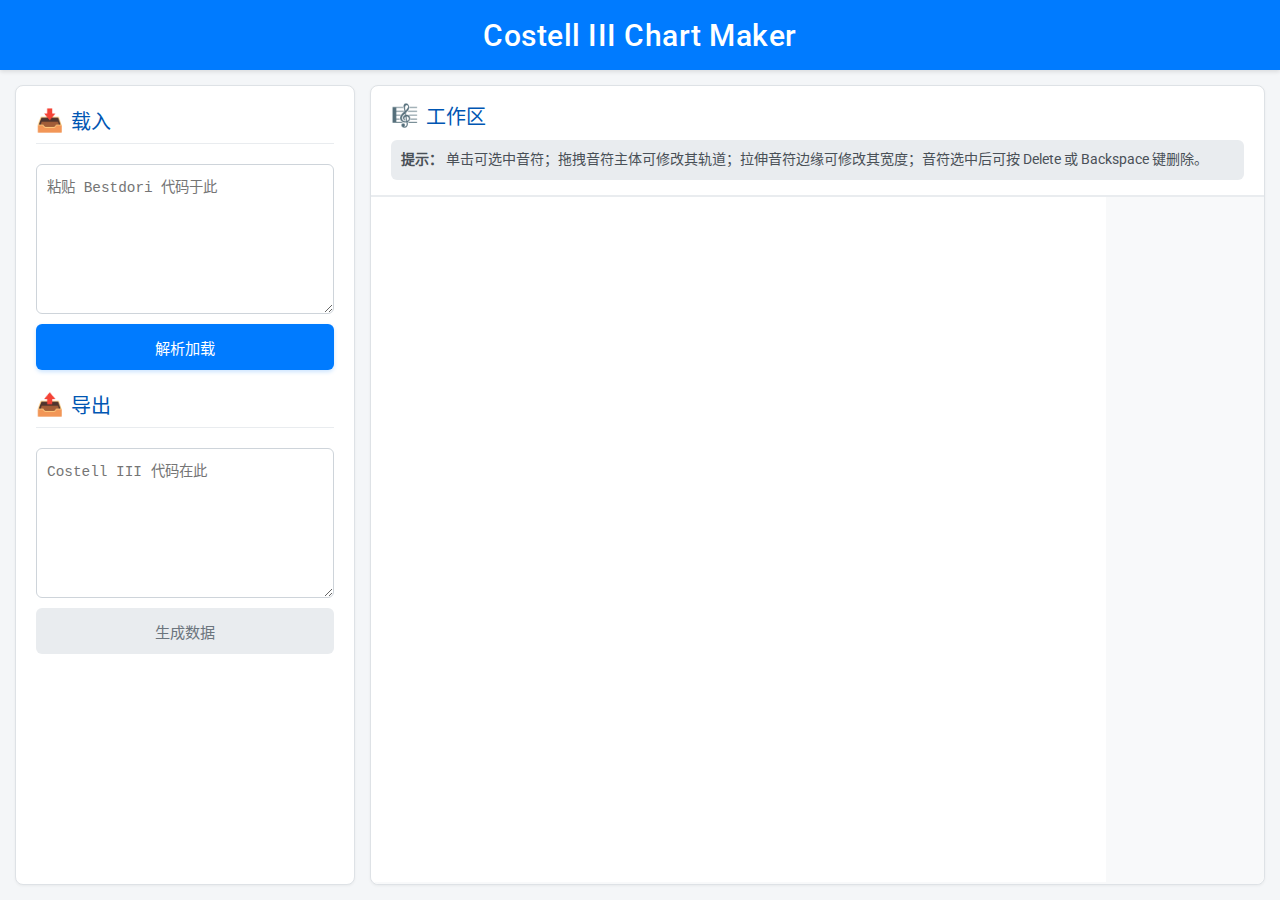
<file: pro_tool/index.html>
<!DOCTYPE html>
<html lang="zh-CN">
<head>
    <meta charset="UTF-8">
    <meta name="viewport" content="width=device-width, initial-scale=1.0">
    <title>Costell III 谱面制作</title>
    <link href="https://fonts.font.im/css2?family=Roboto:wght@300;400;500;700&display=swap" rel="stylesheet">
    <link rel="stylesheet" href="editor.css">
</head>
<body>
    <header>
        <h1>Costell III Chart Maker</h1>
    </header>

    <main class="editor-layout">
        <aside class="io-panel">
            <div class="panel-section">
                <h2><span class="icon">📥</span> 载入</h2>
                <textarea id="bandoriJsonInput" rows="8" placeholder="粘贴 Bestdori 代码于此"></textarea>
                <button id="parseButton" class="primary-button">解析加载</button>
            </div>

            <div class="panel-section">
                <h2><span class="icon">📤</span> 导出</h2>
                <textarea id="costellJsonOutput" rows="8" readonly placeholder="Costell III 代码在此"></textarea>
                <button id="exportButton" class="secondary-button">生成数据</button>
            </div>
            <p id="statusMessage" class="status-message"></p>
        </aside>

        <section class="chart-panel">
            <div class="chart-header">
                <h2><span class="icon">🎼</span> 工作区</h2>
                <div class="editor-controls">
                    <p><strong>提示：</strong> 单击可选中音符；拖拽音符主体可修改其轨道；拉伸音符边缘可修改其宽度；音符选中后可按 Delete 或 Backspace 键删除。</p>
                </div>
            </div>
            <div id="canvasWrapper" class="canvas-wrapper">
                <canvas id="chartCanvas"></canvas>
            </div>
        </section>
    </main>

    <script src="editor.js"></script>
</body>
</html>
</file>
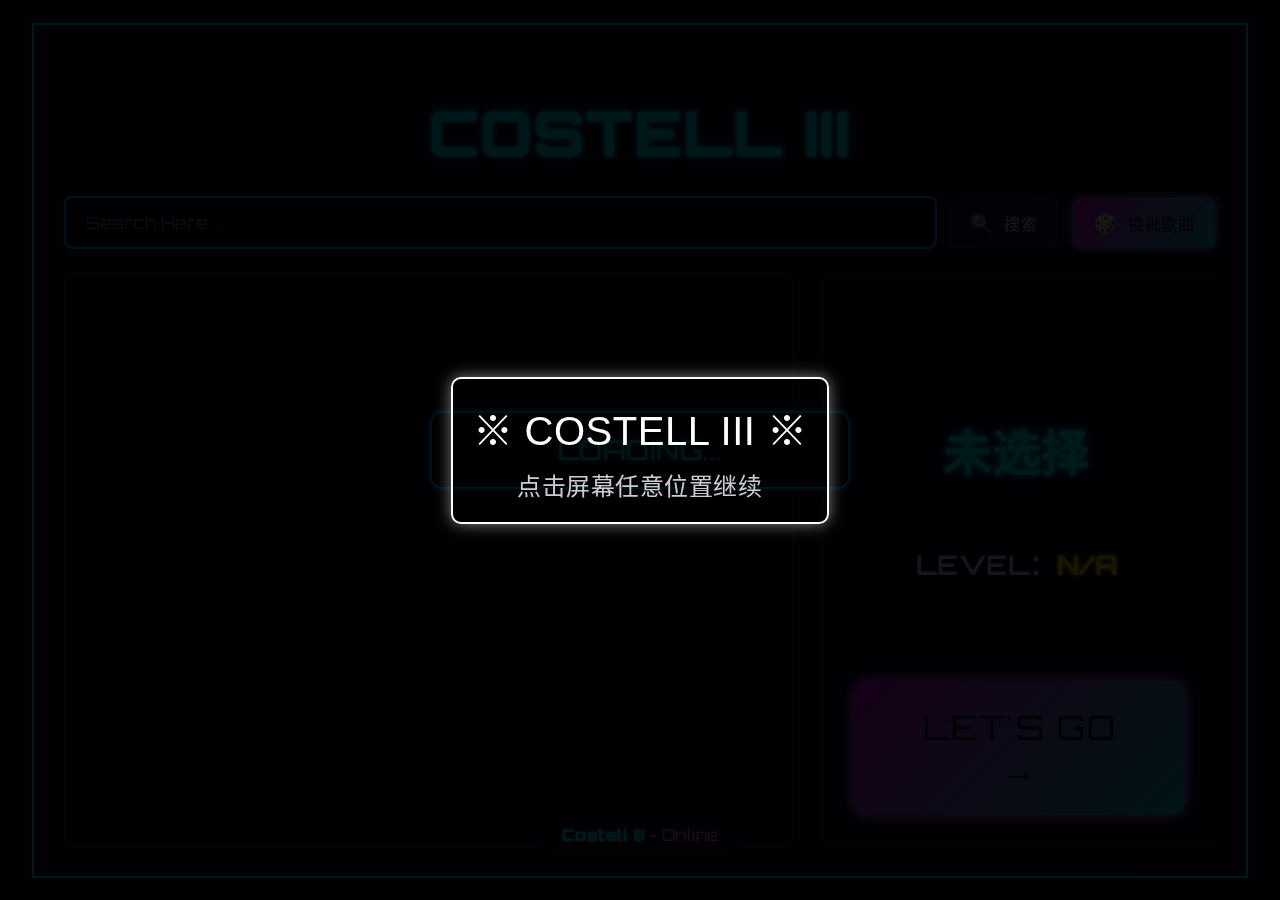
<file: choose.html>
<!DOCTYPE html>
<html lang="zh-CN">
<head>
    <meta charset="UTF-8">
    <meta name="viewport" content="width=device-width, initial-scale=1.0">
    <title>Costell III</title>
    <link rel="icon" href="assets\icons\icon32.ico" type="image/x-icon">
    <link rel="stylesheet" href="choose.css">
</head>
<body>
    <div class="background-elements">
        <div class="glow-particle glow-particle-1"></div>
        <div class="glow-particle glow-particle-2"></div>
    </div>

    <div id="app-container">
        <h1 class="title">Costell III</h1>

        <div id="controls-panel">
            <div class="search-area">
                <input type="text" id="search-input" placeholder="Search Here ...">
                <button id="search-button" class="control-button"><span class="icon">🔍</span> 搜索</button>
                <button id="clear-search-button" class="control-button hidden"><span class="icon">✖</span> 重写</button>
            </div>
            <button id="random-select-button" class="control-button main-action-button"><span class="icon">🎲</span> 换批歌曲</button>
        </div>

        <div id="song-select-panel">
            <div id="song-list-container">
                <div id="loading-message" class="state-message">LOADING...</div>
                <div id="error-message" class="state-message hidden"></div>
                <div id="no-results-message" class="state-message hidden"></div>
                <div id="random-pool-reset-message" class="state-message hidden"></div>
                <div id="song-list"></div>
            </div>

            <div id="selected-song-details">
                <div class="details-text-wrapper">
                    <h2 id="selected-song-name" class="glow-text">未选择</h2>
                    <p id="selected-song-artist" class="faint-text"></p>
                    <div class="level-display">
                        LEVEL：<span id="selected-song-level" class="glow-level-text">N/A</span>
                    </div>
                </div>
                <button id="start-game-button" class="glow-button" disabled>LET'S GO →</button>
            </div>
        </div>
        <div class="controls-info"><span class="key-glow">Costell III</span> - Online</div>
    </div>

    <audio id="song-preview" loop></audio>

    <script src="choose.js"></script>
</body>
</html>
</file>
<file: pro_tool/editor.css>
/* editor.css */

/* --- 基础与重置 --- */
* {
    box-sizing: border-box;
    margin: 0;
    padding: 0;
}

html {
    font-size: 16px;
}

body {
    height: 100vh;
    font-family: 'Roboto', 'Segoe UI', Tahoma, Geneva, Verdana, sans-serif;
    background-color: #f4f6f8; /* 页面背景色 */
    color: #333; /* 默认文字颜色 */
    overflow: hidden; /* 防止body出现滚动条 */
    display: flex;
    flex-direction: column;
}

/* --- 自定义滚动条 (Webkit内核浏览器) --- */
::-webkit-scrollbar {
    width: 10px;
    height: 10px;
}
::-webkit-scrollbar-track {
    background: #e9ecef;
    border-radius: 10px;
}
::-webkit-scrollbar-thumb {
    background: #adb5bd;
    border-radius: 10px;
    border: 2px solid #e9ecef;
}
::-webkit-scrollbar-thumb:hover {
    background: #868e96;
}

/* --- 头部区域 --- */
header {
    background-color: #007bff; /* 主题蓝 */
    color: white;
    padding: 18px 25px;
    text-align: center;
    box-shadow: 0 2px 4px rgba(0,0,0,0.1);
    height: 70px;
    display: flex;
    align-items: center;
    justify-content: center;
    z-index: 10; /*确保在最上层*/
}

header h1 {
    margin: 0;
    font-size: 1.9em;
    font-weight: 500;
    letter-spacing: 0.5px;
}

/* --- 主要布局容器 --- */
.editor-layout {
    display: flex;
    flex-grow: 1; /* 占据剩余垂直空间 */
    padding: 15px;
    gap: 15px;
    overflow: hidden; /* 防止内部元素溢出导致滚动 */
}

/* --- 输入/输出面板 --- */
.io-panel {
    flex: 0 0 340px; /* 固定宽度 */
    display: flex;
    flex-direction: column;
    gap: 20px;
    padding: 20px;
    background-color: #ffffff;
    border: 1px solid #dee2e6;
    border-radius: 8px;
    box-shadow: 0 1px 3px rgba(0,0,0,0.05);
    overflow-y: auto; /* 内容超出时内部滚动 */
}

.panel-section {
    display: flex;
    flex-direction: column;
    gap: 10px;
}

h2 {
    font-size: 1.25em;
    font-weight: 500;
    color: #0056b3; /* 标题颜色 */
    margin-bottom: 10px;
    padding-bottom: 8px;
    border-bottom: 1px solid #e9ecef;
    display: flex;
    align-items: center;
}

h2 .icon {
    margin-right: 8px;
    font-size: 1.1em;
    color: #007bff;
}

/* --- 文本输入域 --- */
textarea {
    width: 100%;
    padding: 10px;
    border: 1px solid #ced4da;
    border-radius: 6px;
    background-color: #ffffff;
    color: #495057;
    font-family: 'Consolas', 'Courier New', monospace;
    font-size: 0.9em;
    resize: vertical;
    min-height: 120px;
    transition: border-color 0.2s ease, box-shadow 0.2s ease;
}

textarea:focus {
    outline: none;
    border-color: #80bdff;
    box-shadow: 0 0 0 0.2rem rgba(0,123,255,.25);
}

/* --- 按钮样式 --- */
button {
    padding: 12px 18px;
    border: none;
    border-radius: 6px;
    cursor: pointer;
    transition: background-color 0.2s ease, transform 0.1s ease;
    font-size: 0.95em;
    font-weight: 500;
}
button:active {
    transform: translateY(1px);
}

.primary-button {
    background-color: #007bff;
    color: white;
    box-shadow: 0 2px 4px rgba(0,123,255,0.2);
}
.primary-button:hover {
    background-color: #0056b3;
}

.secondary-button {
    background-color: #6c757d;
    color: white;
    box-shadow: 0 2px 4px rgba(108,117,125,0.2);
}
.secondary-button:hover {
    background-color: #545b62;
}

button:disabled {
    background-color: #e9ecef;
    color: #6c757d;
    cursor: not-allowed;
    box-shadow: none;
    transform: none;
}

/* --- 谱面编辑面板 --- */
.chart-panel {
    flex: 1; /* 占据剩余水平空间 */
    display: flex;
    flex-direction: column;
    background-color: #ffffff;
    border: 1px solid #dee2e6;
    border-radius: 8px;
    box-shadow: 0 1px 3px rgba(0,0,0,0.05);
    padding: 0; /* 内边距由子元素控制 */
    overflow: hidden; /* 防止内部元素溢出 */
}

.chart-header {
    padding: 15px 20px;
    border-bottom: 1px solid #e9ecef;
}

.chart-header h2 {
    margin-bottom: 10px;
    padding-bottom: 0;
    border-bottom: none;
}

.editor-controls {
    padding: 10px;
    background-color: #e9ecef;
    border-radius: 6px;
    font-size: 0.88em;
    color: #495057;
}
.editor-controls p {
    margin: 0;
    line-height: 1.4;
}

/* --- Canvas 容器 --- */
#canvasWrapper {
    flex-grow: 1; /* 占据谱面编辑面板剩余垂直空间 */
    width: 100%;
    overflow: auto; /* Canvas超出时显示滚动条 */
    background-color: #f8f9fa; /* Canvas外部背景 */
    position: relative;
    border-bottom-left-radius: 8px;
    border-bottom-right-radius: 8px;
    border-top: 1px solid #e9ecef; /* 与上方区域的分割线 */
}

#chartCanvas {
    display: block; /* 移除Canvas下方默认空隙 */
    background-color: #ffffff; /* Canvas绘制区域背景 */
    cursor: default;
}

/* --- 状态消息提示 --- */
.status-message {
    margin-top: auto; /* 尝试推到底部 */
    font-weight: 500;
    font-size: 0.9em;
    padding: 12px;
    border-radius: 6px;
    text-align: center;
    word-wrap: break-word;
    border: 1px solid transparent;
}

.status-success {
    background-color: #d4edda;
    color: #155724;
    border-color: #c3e6cb;
}

.status-error {
    background-color: #f8d7da;
    color: #721c24;
    border-color: #f5c6cb;
}
</file>
<file: choose.css>
/* IMPORT Orbitron FONT */
@import url('https://fonts.font.im/css2?family=Orbitron:wght@400;700&display=swap');

/* ==========================================================================
   Global Styles & Base
   ========================================================================== */
html, body {
    margin: 0;
    padding: 0;
    width: 100vw;
    height: 100vh;
    overflow-x: hidden; /* Prevent horizontal scrollbar on body */
    font-family: 'Orbitron', 'Segoe UI', Tahoma, Geneva, Verdana, sans-serif;
    background: linear-gradient(135deg, #0d0d25, #0a0a20);
    color: #e0e0ff;
    display: flex;
    justify-content: center;
    align-items: center;
    letter-spacing: 0.5px;
    position: relative;
    box-sizing: border-box;
}

*, *::before, *::after {
    box-sizing: inherit;
}

/* ==========================================================================
   Background Elements
   ========================================================================== */
.background-elements {
    position: absolute;
    top: 0;
    left: 0;
    width: 100%;
    height: 100%;
    overflow: hidden; /* Crucial for particle shadow clipping */
    pointer-events: none;
    z-index: 0;
}

.glow-particle {
    position: absolute;
    border-radius: 50%;
    background-color: rgba(0, 255, 255, 0.01);
    box-shadow: 0 0 20px 10px rgba(0, 255, 255, 0.025);
    opacity: 0.08;
    animation: floating-glow 60s infinite alternate ease-in-out;
    will-change: transform, opacity;
}

.glow-particle-1 { width: 100px; height: 100px; top: 45%; left: 1%; animation-delay: 0s; }
.glow-particle-2 {
    width: 160px; height: 160px; bottom: 40%; right: 1%; animation-delay: 30s;
    background-color: rgba(255, 0, 255, 0.01);
    box-shadow: 0 0 20px 10px rgba(255, 0, 255, 0.025);
}

/* ==========================================================================
   Main Application Container
   ========================================================================== */
#app-container {
    display: flex;
    flex-direction: column;
    width: 95vw;
    height: 95vh;
    max-width: 1700px;
    max-height: 950px;
    padding: 40px;
    background-color: rgba(10, 10, 30, 0.96);
    border: 2px solid #00eaff;
    box-shadow: 0 0 6px rgba(0, 234, 255, 0.1), 0 0 10px rgba(255, 0, 255, 0.05);
    position: relative;
    z-index: 1;
    animation: app-border-pulse 4.5s infinite alternate ease-in-out;
}

/* ==========================================================================
   Typography & Headings
   ========================================================================== */
.title {
    font-size: 4.2em;
    font-weight: 700;
    color: #00eaff;
    text-shadow: 0 0 3px #00ffff, 0 0 5px #00eaff, 0 0 8px #00aaff;
    margin-bottom: 35px;
    text-transform: uppercase;
    letter-spacing: 2.5px;
    text-align: center;
    animation: text-pulse 3.5s infinite alternate ease-in-out;
    will-change: text-shadow;
    flex-shrink: 0; /* Prevent title from being squashed */
}

/* ==========================================================================
   Controls Panel (Search & Buttons)
   ========================================================================== */
#controls-panel {
    display: flex;
    justify-content: space-between;
    align-items: center;
    width: 100%;
    margin-bottom: 35px;
    gap: 20px;
    flex-wrap: wrap;
    flex-shrink: 0; /* Prevent controls from being squashed */
}

.search-area {
    display: flex;
    flex-grow: 1;
    gap: 12px;
    min-width: 400px;
    align-items: center;
}

#search-input {
    flex-grow: 1;
    padding: 15px 22px;
    border: 2px solid #00aaff;
    border-radius: 8px;
    background-color: rgba(0, 0, 30, 0.8);
    color: #e0e0ff;
    font-family: 'Orbitron', sans-serif;
    font-size: 1.15em;
    outline: none;
    transition: all 0.2s ease;
    box-shadow: inset 0 0 5px rgba(0, 200, 255, 0.15);
    min-width: 0; /* Allow shrinking if space is tight */
}

#search-input::placeholder { color: #a0a0d0; opacity: 0.8; }

#search-input:focus {
    border-color: #00ffff;
    box-shadow: inset 0 0 7px rgba(0, 255, 255, 0.25), 0 0 7px rgba(0, 255, 255, 0.15);
}

/* Common Button Style */
.control-button {
    padding: 14px 22px;
    border: none;
    border-radius: 8px;
    cursor: pointer;
    font-family: 'Orbitron', sans-serif;
    font-size: 1.1em;
    text-transform: uppercase;
    letter-spacing: 0.8px;
    transition: all 0.2s ease;
    display: flex;
    align-items: center;
    justify-content: center;
    gap: 10px;
    color: #e0e0ff;
    background: linear-gradient(135deg, #15153a, #202050);
    border: 1px solid rgba(0, 255, 255, 0.15);
    box-shadow: 0 0 3px rgba(0, 255, 255, 0.08);
    white-space: nowrap;
    will-change: transform, box-shadow;
    flex-shrink: 0; /* Prevent buttons from shrinking too much */
}

.control-button .icon { font-size: 1.15em; line-height: 1; }

.control-button:hover {
    background: linear-gradient(135deg, #25255a, #303070);
    border-color: #00ffff;
    box-shadow: 0 0 6px rgba(0, 255, 255, 0.2);
    transform: translateY(-1px);
}

.control-button:active {
    transform: translateY(0);
    box-shadow: inset 0 0 3px rgba(0, 255, 255, 0.1);
}

/* Main Action Button (e.g., Random) */
.main-action-button {
    background: linear-gradient(135deg, #e600e6, #00cccc);
    color: #0a0a20;
    text-shadow: 0 0 1px rgba(0,0,0,0.1);
    box-shadow: 0 0 6px #e600e6, 0 0 10px #00cccc;
}

.main-action-button:hover {
    background: linear-gradient(135deg, #d900d9, #00b3b3);
    box-shadow: 0 0 10px #e600e6, 0 0 18px #00cccc;
    transform: translateY(-2px);
}

.main-action-button:active {
    box-shadow: 0 0 3px #e600e6, 0 0 7px #00cccc;
    transform: translateY(0);
}

/* ==========================================================================
   Song Selection Area (List & Details)
   ========================================================================== */
#song-select-panel {
    display: flex;
    width: 100%;
    flex-grow: 1; /* Takes remaining vertical space in #app-container */
    gap: 40px;
    justify-content: center;
    align-items: stretch; /* Children fill height */
    min-height: 0; /* Essential for flex-grow in a column parent */
}

/* Song List (Left Panel) */
#song-list-container {
    flex: 2; /* Default proportion */
    background-color: rgba(0, 0, 20, 0.7);
    border: 1px solid rgba(0, 200, 255, 0.3);
    border-radius: 8px;
    padding: 25px;
    box-shadow: inset 0 0 5px rgba(0, 234, 255, 0.1), 0 0 5px rgba(0, 234, 255, 0.1);
    overflow-y: auto;
    overflow-x: hidden;
    scrollbar-width: thin;
    scrollbar-color: #00eaff #00001a;
    display: flex;
    flex-direction: column;
    min-width: 0; /* Allow shrinking */
}

/* Individual Song Item */
.song-item {
    display: flex;
    align-items: center;
    padding: 20px;
    margin-bottom: 15px;
    background-color: rgba(20, 20, 50, 0.5);
    border: 1px solid rgba(50, 50, 100, 0.5);
    border-radius: 10px;
    cursor: pointer;
    transition: background-color 0.2s ease, border-color 0.2s ease, transform 0.2s ease, box-shadow 0.2s ease;
    position: relative;
    will-change: transform, background-color, border-color, box-shadow;
    flex-shrink: 0; /* Prevent items from shrinking excessively */
}

.song-item:last-child { margin-bottom: 0; }

.song-item::after { /* Hover/Selected shine effect element */
    content: '';
    position: absolute;
    top: 0; left: 0;
    width: 100%; height: 100%;
    border-radius: 10px;
    background: linear-gradient(45deg, transparent, rgba(0, 234, 255, 0.02), transparent);
    pointer-events: none;
    transition: opacity 0.3s ease;
    opacity: 0;
    z-index: 1;
}

.song-item:hover {
    background-color: rgba(30, 30, 70, 0.7);
    border-color: #00eaff;
    transform: translateY(-3px);
    box-shadow: 0 0 10px rgba(0, 234, 255, 0.2), inset 0 0 3px rgba(0, 234, 255, 0.08);
}

.song-item.selected {
    background: linear-gradient(90deg, rgba(0, 200, 255, 0.1), rgba(0, 100, 255, 0.03));
    border-color: #00eaff;
    box-shadow: 0 0 12px #00eaff, 0 0 20px rgba(0, 234, 255, 0.2), inset 0 0 4px #00ffff;
    color: #f0f8ff;
    transform: scale(1.008);
}

.song-item.selected::after {
    opacity: 1;
    animation: shine 1.8s infinite linear;
}

.song-cover {
    width: 120px; height: 120px;
    min-width: 120px; min-height: 120px; /* Prevent squashing */
    border-radius: 10px;
    margin-right: 25px;
    border: 3px solid rgba(0, 234, 255, 0.4);
    box-shadow: 0 0 8px rgba(0, 234, 255, 0.3), inset 0 0 3px rgba(255,255,255,0.15);
    object-fit: cover;
    transition: all 0.3s ease;
    will-change: transform, box-shadow, border-color;
    flex-shrink: 0;
}

.song-item.selected .song-cover {
    border-color: #00ffff;
    box-shadow: 0 0 18px #00ffff, 0 0 30px rgba(0,255,255,0.5), inset 0 0 6px rgba(255,255,255,0.4);
    transform: scale(1.05);
}

.song-info {
    flex-grow: 1;
    display: flex;
    flex-direction: column;
    min-width: 0; /* Allow text to ellipsis */
}

.song-title, .song-artist {
    white-space: nowrap;
    overflow: hidden;
    text-overflow: ellipsis;
}

.song-title {
    font-size: 1.7em;
    font-weight: 700;
    color: #e0e0ff;
    text-shadow: 0 0 3px rgba(224, 224, 255, 0.2), 0 0 4px rgba(224, 224, 255, 0.08);
    line-height: 1.2;
}

.song-artist { font-size: 1em; color: #b0b0dd; margin-top: 5px; }
.song-level { font-size: 1.3em; font-weight: 700; color: #d8d8ff; margin-top: 10px; }
.song-level span { color: #00ffdd; text-shadow: 0 0 3px #00ffdd, 0 0 5px rgba(0, 255, 221, 0.2); }

/* Selected Song Details (Right Panel) */
#selected-song-details {
    flex: 1; /* Default proportion */
    background-color: rgba(0, 0, 20, 0.7);
    border: 1px solid rgba(255, 0, 255, 0.3);
    border-radius: 8px;
    padding: 40px;
    box-shadow: inset 0 0 5px rgba(255, 0, 255, 0.1), 0 0 7px rgba(255, 0, 255, 0.1);
    display: flex;
    flex-direction: column;
    align-items: center;
    min-width: 320px; /* Minimum sensible width, adjust as needed */
    max-width: 500px; /* Maximum sensible width */
    text-align: center;
}

.details-text-wrapper {
    flex-grow: 1; /* Takes available space, pushing button down */
    flex-shrink: 1; /* Can shrink if content is small */
    min-height: 0; /* Allows shrinking below content natural height & enables overflow scroll */
    overflow-y: auto; /* Scroll if text content is too long */
    scrollbar-width: thin;
    scrollbar-color: #ff00ff #00001a; /* Magenta scrollbar for details panel */
    display: flex;
    flex-direction: column;
    justify-content: center;
    align-items: center;
    width: 100%;
    margin-bottom: 20px; /* Space before the Start Game button */
    padding-right: 5px; /* Small padding if scrollbar appears */
}

#selected-song-name {
    font-size: 3.5em;
    font-weight: 700;
    margin-bottom: 10px;
    line-height: 1.2;
    will-change: text-shadow;
    word-break: break-word; /* Wrap long song names */
}
.glow-text { color: #00ffff; text-shadow: 0 0 5px #00ffff, 0 0 8px #00aaff, 0 0 12px #0077ff; }
#selected-song-artist { font-size: 1.4em; color: #b0b0dd; margin-top: 10px; text-shadow: 0 0 2px rgba(176, 176, 221, 0.1); }
.level-display { font-size: 2em; font-weight: 700; color: #d8d8ff; margin-top: 30px; }
.glow-level-text { color: #ffdd00; text-shadow: 0 0 4px #ffdd00, 0 0 6px rgba(255, 221, 0, 0.25); }

/* Start Game Button */
.glow-button {
    padding: 30px 60px;
    font-size: 2.4em;
    font-family: 'Orbitron', sans-serif;
    background: linear-gradient(135deg, #e600e6, #00cccc);
    color: #0a0a20;
    border: none;
    border-radius: 12px;
    cursor: pointer;
    transition: all 0.3s ease;
    text-transform: uppercase;
    letter-spacing: 2px;
    box-shadow: 0 0 7px #e600e6, 0 0 12px #00cccc, 0 0 20px #e600e6;
    text-shadow: 0 0 2px rgba(0, 0, 0, 0.3);
    min-width: 300px;
    will-change: transform, box-shadow;
    align-self: center;
    flex-shrink: 0; /* Button should not shrink */
}
.glow-button:hover:not(:disabled) {
    transform: scale(1.02);
    box-shadow: 0 0 10px #e600e6, 0 0 20px #00cccc, 0 0 35px #e600e6, inset 0 0 10px rgba(255,255,255,0.3);
}
.glow-button:active:not(:disabled) {
    transform: scale(0.99);
    box-shadow: 0 0 4px #e600e6, 0 0 8px #00cccc, 0 0 12px #e600e6, inset 0 0 4px rgba(255,255,255,0.2);
}

/* ==========================================================================
   Auxiliary & State Messages
   ========================================================================== */
.controls-info {
    position: absolute;
    bottom: 30px;
    left: 50%;
    transform: translateX(-50%);
    font-size: 1.05em;
    color: #b0b0dd;
    background-color: rgba(20, 0, 40, 0.7);
    padding: 12px 25px;
    border-radius: 8px;
    border: 1px solid rgba(255,0,255,0.2);
    text-shadow: 0 0 3px #ff00ff, 0 0 5px rgba(255, 0, 255, 0.1);
    white-space: nowrap;
    transition: all 0.3s ease;
    animation: pulse-info 3.5s infinite alternate ease-in-out;
    will-change: text-shadow, box-shadow;
    z-index: 2; /* Above particles, within app-container */
}
.key-glow { color: #00ffff; text-shadow: 0 0 3px #00ffff, 0 0 5px #00ffff30; font-weight: bold; }

.state-message { /* General class for messages like "Loading", "Error", etc. */
    position: absolute;
    top: 50%; left: 50%;
    transform: translate(-50%, -50%);
    font-size: 1.9em;
    color: #00eaff;
    text-shadow: 0 0 4px #00eaff, 0 0 7px rgba(0, 234, 255, 0.2);
    text-align: center;
    padding: 25px 35px;
    background-color: rgba(0, 0, 15, 0.9);
    border-radius: 12px;
    border: 2px solid #00aaff;
    width: 60%;
    max-width: 500px;
    box-shadow: 0 0 5px #00aaff, 0 0 10px rgba(0, 170, 255, 0.25);
    z-index: 10; /* Above most other content */
    animation: fade-in-scale 0.5s ease-out forwards;
}
#error-message { color: #ff4444; text-shadow: 0 0 4px #ff4444, 0 0 7px rgba(255, 68, 68, 0.2); border-color: #ff4444; box-shadow: 0 0 5px #ff4444, 0 0 10px rgba(255, 68, 68, 0.25); }
#no-results-message { color: #ffaa00; text-shadow: 0 0 4px #ffaa00, 0 0 7px rgba(255, 170, 0, 0.2); border-color: #ffaa00; box-shadow: 0 0 5px #ffaa00, 0 0 10px rgba(255, 170, 0, 0.25); }
#random-pool-reset-message { color: #00ffaa; text-shadow: 0 0 4px #00ffaa, 0 0 7px rgba(0, 255, 170, 0.2); border-color: #00ffaa; box-shadow: 0 0 5px #00ffaa, 0 0 10px rgba(0, 255, 170, 0.25); }

.hidden { display: none !important; opacity: 0 !important; visibility: hidden !important; }

/* ==========================================================================
   Animations
   ========================================================================== */
@keyframes floating-glow {
    0%, 100% { transform: translate(0, 0); opacity: 0.08; }
    25% { transform: translate(3vw, 1.5vh) scale(1.002); opacity: 0.07; }
    50% { transform: translate(-1.5vw, 0.5vh) scale(0.998); opacity: 0.09; }
    75% { transform: translate(0.5vw, -2.5vh) scale(1.001); opacity: 0.075; }
}
@keyframes app-border-pulse {
    0% { border-color: #00eaff; box-shadow: 0 0 8px rgba(0, 234, 255, 0.15), 0 0 15px rgba(255, 0, 255, 0.08); }
    50% { border-color: #00ffff; box-shadow: 0 0 14px rgba(0, 234, 255, 0.25), 0 0 25px rgba(255, 0, 255, 0.15); }
    100% { border-color: #00eaff; box-shadow: 0 0 8px rgba(0, 234, 255, 0.15), 0 0 15px rgba(255, 0, 255, 0.08); }
}
@keyframes text-pulse {
    0%, 100% { text-shadow: 0 0 3px #00ffff, 0 0 5px #00eaff, 0 0 8px #00aaff; }
    50% { text-shadow: 0 0 5px #00ffff, 0 0 10px #00eaff, 0 0 15px #00aaff, 0 0 20px rgba(0, 200, 255, 0.08); }
}
@keyframes shine { /* For selected song item */
    0% { background: linear-gradient(45deg, transparent, rgba(0, 234, 255, 0.02), transparent); transform: translateX(-100%); }
    50% { background: linear-gradient(45deg, transparent, rgba(0, 234, 255, 0.08), transparent); transform: translateX(0%); }
    100% { background: linear-gradient(45deg, transparent, rgba(0, 234, 255, 0.02), transparent); transform: translateX(100%); }
}
@keyframes pulse-info { /* For .controls-info */
    0%, 100% { text-shadow: 0 0 3px #ff00ff, 0 0 5px rgba(255, 0, 255, 0.1); box-shadow: 0 0 3px rgba(255,0,255,0.15); }
    50% { text-shadow: 0 0 4px #ff00ff, 0 0 7px rgba(255, 0, 255, 0.15); box-shadow: 0 0 4px rgba(255,0,255,0.2); }
}
@keyframes fade-in-scale { /* For .state-message */
    from { opacity: 0; transform: translate(-50%, -50%) scale(0.9); }
    to { opacity: 1; transform: translate(-50%, -50%) scale(1); }
}

/* ==========================================================================
   Responsive Design - Media Queries
   ========================================================================== */

/* Large Desktops & Laptops */
@media (min-width: 1301px) {
    /* Default styles generally cover this, specific overrides if needed */
}

/* Medium Desktops / Laptops / Large Tablets Landscape */
@media (max-width: 1300px) {
    #app-container { padding: 30px; }
    .title { font-size: 3.8em; margin-bottom: 25px; }
    #controls-panel { margin-bottom: 25px; gap: 15px; }
    .search-area { min-width: 320px; }
    #search-input { padding: 14px 20px; font-size: 1.05em; }
    .control-button { padding: 12px 20px; font-size: 1em; }
    #song-select-panel { gap: 30px; }
    #song-list-container { padding: 20px; flex-basis: 65%; flex-grow: 7; /* Emphasize left panel */ }
    .song-item { padding: 18px; margin-bottom: 12px; }
    .song-cover { width: 100px; height: 100px; min-width: 100px; min-height: 100px; margin-right: 20px; }
    .song-title { font-size: 1.6em; } .song-artist { font-size: 0.95em; } .song-level { font-size: 1.2em; }
    #selected-song-details { padding: 30px; min-width: 300px; flex-basis: 35%; flex-grow: 3; }
    #selected-song-name { font-size: 3.0em; } .song-artist { font-size: 1.25em; } .level-display { font-size: 1.7em; margin-top: 20px; }
    .glow-button { padding: 25px 50px; font-size: 2.1em; min-width: 260px; }
    .controls-info { padding: 10px 20px; font-size: 1em; bottom: 20px; }
    .state-message { font-size: 1.7em; padding: 20px 30px; max-width: 420px; }
}

/* Tablets - Portrait */
@media (max-width: 1024px) and (orientation: portrait) {
    #app-container { padding: 20px; height: auto; min-height: 90vh; /* Allow scrolling if content overflows viewport */ }
    .title { font-size: 2.8em; margin-bottom: 20px; }
    #controls-panel { flex-direction: column; align-items: center; margin-bottom: 20px; gap: 12px; }
    .search-area { flex-direction: column; width: 100%; min-width: unset; align-items: stretch; margin-bottom: 8px; gap: 8px; }
    #search-input { width: 90%; max-width: 400px; margin: 0 auto; font-size: 1em; }
    .control-button { width: 90%; max-width: 400px; margin: 0 auto; padding: 12px 18px; font-size: 0.95em; }
    #song-select-panel { flex-direction: column; align-items: center; gap: 20px; flex-grow: 1; }
    #song-list-container { width: 100%; max-width: 550px; height: auto; max-height: 45vh; padding: 15px; flex-grow: 0; flex-shrink: 1; }
    #selected-song-details { width: 100%; max-width: 550px; min-height: auto; padding: 20px; flex-grow: 0; }
    .details-text-wrapper { margin-bottom: 15px; }
    #selected-song-name { font-size: 2.4em; } .song-artist { font-size: 1.1em; } .level-display { font-size: 1.4em; margin-top: 15px; }
    .glow-button { padding: 18px 35px; font-size: 1.6em; width: 90%; max-width: 380px; margin: 0 auto; }
    .song-item { padding: 15px; margin-bottom: 10px; }
    .song-cover { width: 80px; height: 80px; min-width: 80px; min-height: 80px; margin-right: 15px; }
    .song-title { font-size: 1.25em; } .song-artist { font-size: 0.85em; } .song-level { font-size: 1em; }
    .controls-info { font-size: 0.85em; padding: 8px 15px; bottom: 15px; }
    .state-message { font-size: 1.5em; padding: 15px 25px; max-width: 90%; }
}

/* Tablets - Landscape */
@media (max-width: 1024px) and (orientation: landscape) {
    #app-container { padding: 20px; }
    .title { font-size: 2.8em; margin-bottom: 15px; }
    #controls-panel { flex-direction: row; align-items: center; margin-bottom: 15px; justify-content: space-between; gap: 10px; }
    .search-area { flex-direction: row; width: auto; min-width: 250px; margin-bottom: 0; flex-grow: 1; }
    #search-input { width: auto; max-width: none; margin-bottom: 0; flex-grow: 1; font-size: 0.95em; padding: 12px 18px; }
    .control-button { width: auto; max-width: none; padding: 12px 18px; font-size: 0.9em; }
    #song-select-panel { flex-direction: row; align-items: stretch; gap: 20px; }
    #song-list-container { flex-basis: 60%; flex-grow: 7; padding: 15px; }
    #selected-song-details { flex-basis: 40%; flex-grow: 3; padding: 20px; min-width: 280px; }
    .details-text-wrapper { margin-bottom: 15px; }
    #selected-song-name { font-size: 2.5em; } .song-artist { font-size: 1.1em; } .level-display { font-size: 1.4em; margin-top: 15px;}
    .glow-button { padding: 18px 35px; font-size: 1.6em; width: auto; min-width: 220px; }
    .song-item { padding: 12px; } .song-cover { width: 75px; height: 75px; min-width: 75px; min-height: 75px; margin-right: 15px; }
    .song-title { font-size: 1.2em; } .song-artist { font-size: 0.8em; } .song-level { font-size: 1em; }
    .controls-info { font-size: 0.85em; bottom: 10px; }
    .state-message { font-size: 1.5em; }
}

/* Phones - Portrait */
@media (max-width: 600px) and (orientation: portrait) {
    #app-container { padding: 12px; height: auto; min-height: 90vh; }
    .title { font-size: 2.1em; margin-bottom: 15px; }
    #controls-panel { gap: 10px; margin-bottom: 15px; flex-direction: column; align-items: center; }
    .search-area { gap: 8px; flex-direction: column; width: 100%; align-items: stretch; margin-bottom: 5px; }
    #search-input { padding: 10px 15px; font-size: 0.9em; margin: 0 auto 8px auto; width: 95%; max-width: 300px; }
    .control-button { padding: 10px 15px; font-size: 0.85em; width: 95%; max-width: 300px; margin: 0 auto 5px auto; }
    #song-select-panel { flex-direction: column; align-items: center; gap: 15px; flex-grow: 1; }
    #song-list-container { padding: 10px; max-height: 40vh; width: 100%; max-width: 100%; height: auto; flex-shrink: 1; flex-grow: 0; }
    #selected-song-details { padding: 15px; gap: 10px; width: 100%; max-width: 100%; min-height: auto; flex-grow: 0; }
    .details-text-wrapper { margin-bottom: 10px; }
    #selected-song-name { font-size: 1.8em; } .song-artist { font-size: 0.9em; } .level-display { font-size: 1.1em; margin-top: 10px; }
    .glow-button { padding: 15px 30px; font-size: 1.3em; width: 95%; max-width: 300px; margin: 0 auto; }
    .song-item { padding: 10px; margin-bottom: 8px; }
    .song-cover { width: 60px; height: 60px; min-width: 60px; min-height: 60px; margin-right: 12px;}
    .song-title { font-size: 1.05em; } .song-artist { font-size: 0.75em; } .song-level { font-size: 0.85em; }
    .controls-info { font-size: 0.75em; padding: 6px 10px; bottom: 8px; }
    .state-message { font-size: 1.1em; padding: 10px 15px; width: 90%; }
}

/* Phones - Landscape (use a common upper bound like 812px for devices like iPhone X/11/12 in landscape) */
@media (max-height: 450px) and (max-width: 812px) and (orientation: landscape) { 
    #app-container { padding: 8px; }
    .title { font-size: 1.5em; margin-bottom: 5px; } /* Reduced significantly */
    #controls-panel { flex-direction: row; flex-wrap: nowrap; justify-content: space-around; gap: 5px; margin-bottom: 5px; }
    .search-area { flex-direction: row; width: auto; max-width: 60%; min-width: 150px; flex-grow: 1; }
    #search-input { padding: 6px 8px; font-size: 0.75em; flex-grow: 1; min-width: 100px; }
    .control-button { padding: 6px 8px; font-size: 0.7em; flex-shrink: 0; } /* Allow multiple buttons */
    #song-select-panel { flex-direction: row; gap: 8px; align-items: stretch;}
    #song-list-container { flex-basis: 55%; flex-grow: 2; padding: 8px; }
    #selected-song-details { flex-basis: 45%; flex-grow: 1; padding: 8px; min-width: 160px; }
    .details-text-wrapper { margin-bottom: 5px; padding-right: 3px; }
    #selected-song-name { font-size: 1.1em; line-height: 1.1; margin-bottom: 2px;}
    #selected-song-artist { font-size: 0.7em; margin-top: 1px; }
    .level-display { font-size: 0.8em; margin-top: 5px; }
    .glow-button { padding: 6px 10px; font-size: 0.9em; width: auto; min-width: 100px; }
    .song-item { padding: 5px; margin-bottom: 4px; flex-direction: row; /* Ensure items are rows if cover shrinks a lot */ }
    .song-cover { width: 35px; height: 35px; min-width: 35px; min-height: 35px; margin-right: 5px; border-width: 1px;}
    .song-info { justify-content: center; } /* Better align text if cover is small */
    .song-title { font-size: 0.8em; } .song-artist { font-size: 0.6em; margin-top:1px; } .song-level { font-size: 0.65em; margin-top:2px; }
    .controls-info { display: none; }
    .state-message { font-size: 0.9em; padding: 5px 8px; }
}

/* Very Small Phones - Portrait (e.g. iPhone SE 1st gen) */
@media (max-width: 375px) and (orientation: portrait) { 
    #app-container { padding: 8px; }
    .title { font-size: 1.9em; margin-bottom: 10px; }
    #controls-panel { margin-bottom: 10px; gap: 8px; }
    #search-input { font-size: 0.85em; padding: 8px 12px; }
    .control-button { font-size: 0.8em; padding: 8px 12px; }
    #song-list-container { padding: 8px; max-height: 38vh; }
    .song-item { padding: 8px; margin-bottom: 6px; }
    .song-cover { width: 50px; height: 50px; min-width: 50px; min-height: 50px; margin-right: 8px;}
    .song-title { font-size: 1em; } .song-artist { font-size: 0.7em; } .song-level { font-size: 0.8em; }
    #selected-song-details { padding: 10px; gap: 8px; }
    #selected-song-name { font-size: 1.7em; } .song-artist { font-size: 0.85em; } .level-display { font-size: 1em; margin-top: 8px;}
    .glow-button { padding: 12px 25px; font-size: 1.2em; }
    .controls-info { font-size: 0.7em; padding: 4px 8px; bottom: 5px;}
    .state-message { font-size: 1em; padding: 8px 12px;}
}
</file>
